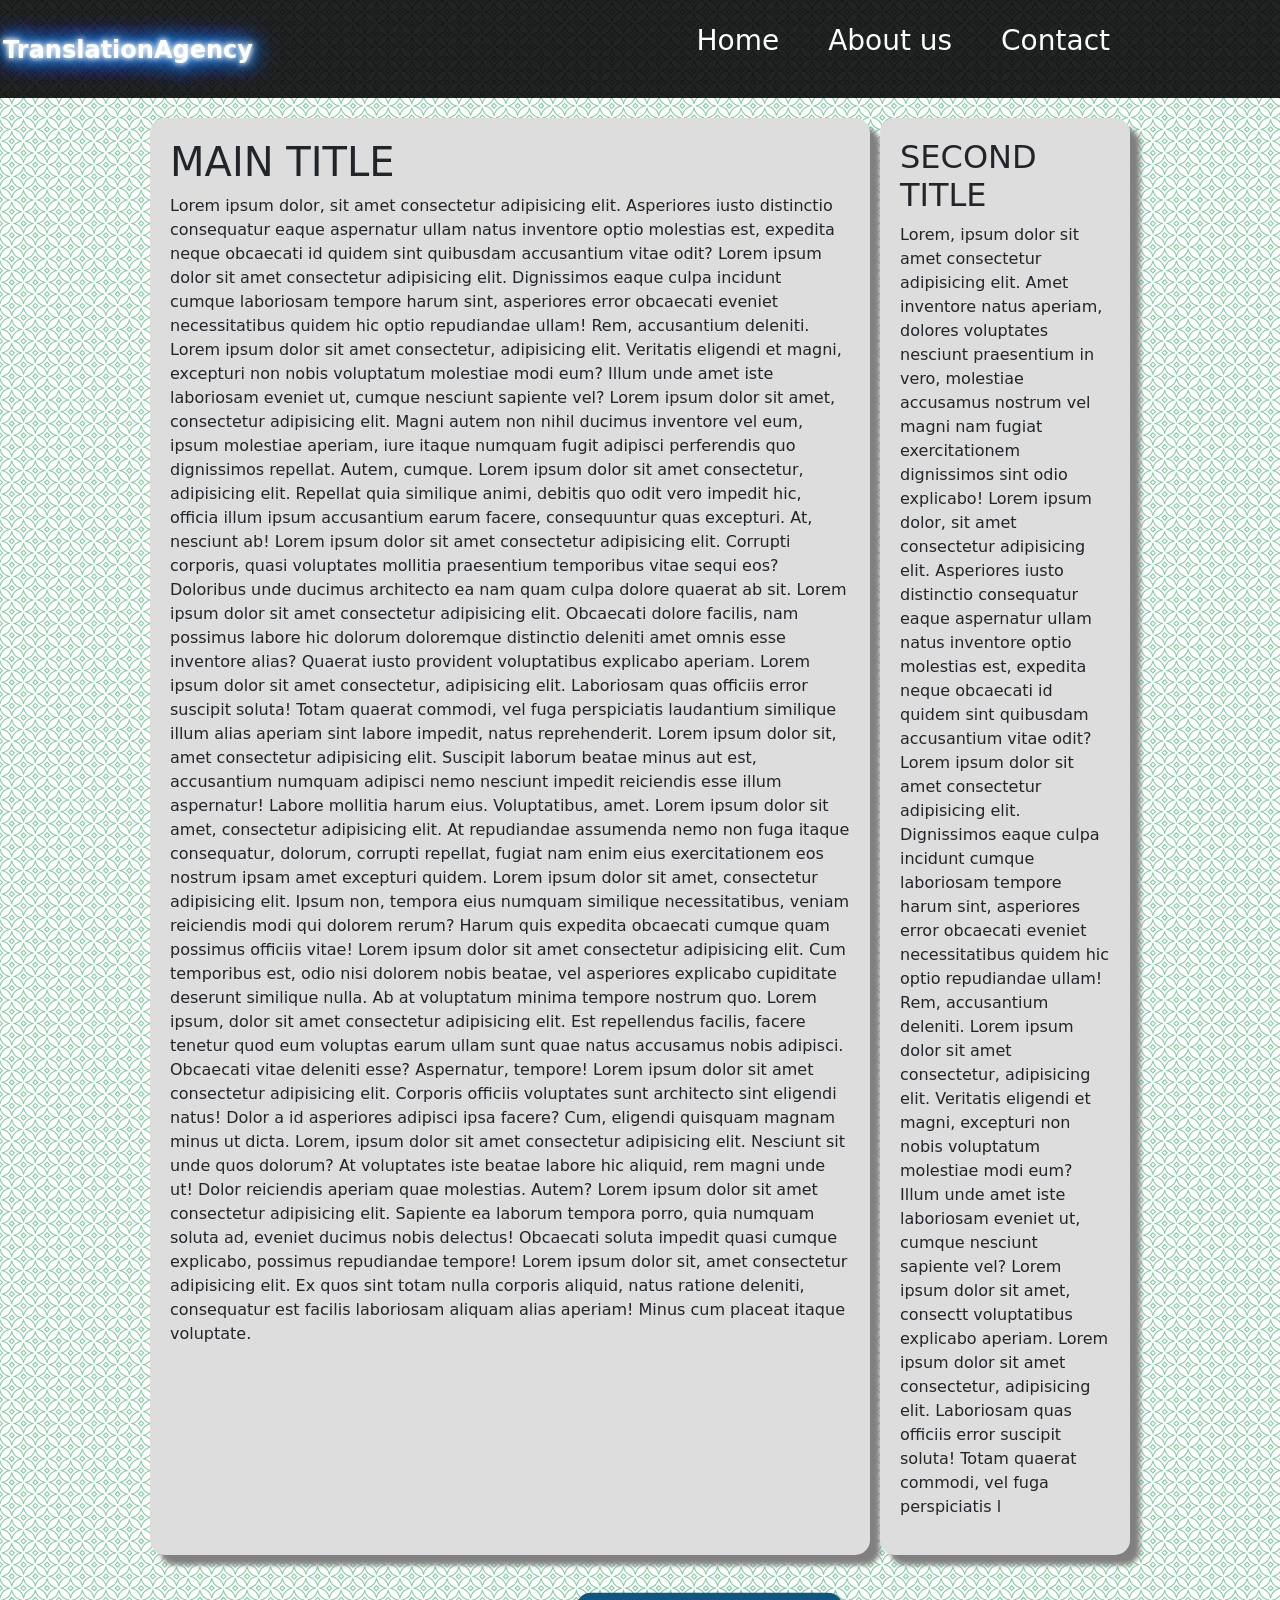
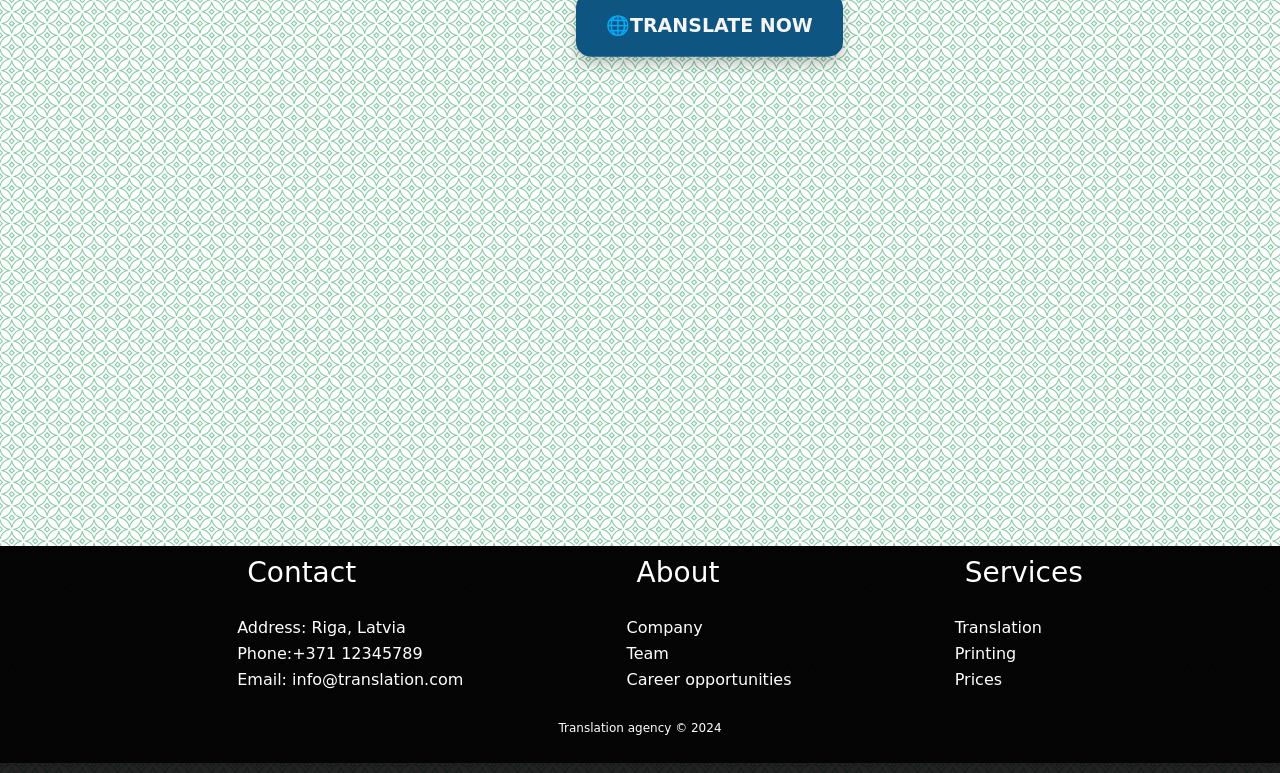
<file: index.html>
<!DOCTYPE html>
<html lang="en">
<head>
    <meta charset="UTF-8">
    <meta name="viewport" content="width=device-width, initial-scale=1.0">
    <link rel="stylesheet" href="style.css">

    <!-- <link rel="icon" sizes="32x32" href="Fav icon/translation-agencylogojpg.jpg"> -->
    <title>Translation Agency</title>
    <link rel=icon href="favicon logo.avif">
    <link href="https://cdn.jsdelivr.net/npm/bootstrap@5.3.0/dist/css/bootstrap.min.css" rel="stylesheet">
</head>
<body>
    <header class="header">
        <!-- LOGO -->
        <div class="logo"><a href="index.html">TranslationAgency</a></div> 
        <nav class="header__nav">
            <ul class="header__nav-list">
                <li class="header__nav-item"><a href="#">Home</a></li>
                <li class="header__nav-item"><a href="#">About us</a></li>
                <li class="header__nav-item"><a href="#">Contact</a></li>
            </ul>
        </nav>
    </header>      
    
    <div class="grid-container">    
      <main class="main">
          <h1 class="main__title">MAIN TITLE</h1>
          <p>Lorem ipsum dolor, sit amet consectetur adipisicing elit. Asperiores iusto distinctio consequatur eaque aspernatur ullam natus inventore optio molestias est, expedita neque obcaecati id quidem sint quibusdam accusantium vitae odit? Lorem ipsum dolor sit amet consectetur adipisicing elit. Dignissimos eaque culpa incidunt cumque laboriosam tempore harum sint, asperiores error obcaecati eveniet necessitatibus quidem hic optio repudiandae ullam! Rem, accusantium deleniti. Lorem ipsum dolor sit amet consectetur, adipisicing elit. Veritatis eligendi et magni, excepturi non nobis voluptatum molestiae modi eum? Illum unde amet iste laboriosam eveniet ut, cumque nesciunt sapiente vel? Lorem ipsum dolor sit amet, consectetur adipisicing elit. Magni autem non nihil ducimus inventore vel eum, ipsum molestiae aperiam, iure itaque numquam fugit adipisci perferendis quo dignissimos repellat. Autem, cumque. Lorem ipsum dolor sit amet consectetur, adipisicing elit. Repellat quia similique animi, debitis quo odit vero impedit hic, officia illum ipsum accusantium earum facere, consequuntur quas excepturi. At, nesciunt ab! Lorem ipsum dolor sit amet consectetur adipisicing elit. Corrupti corporis, quasi voluptates mollitia praesentium temporibus vitae sequi eos? Doloribus unde ducimus architecto ea nam quam culpa dolore quaerat ab sit. Lorem ipsum dolor sit amet consectetur adipisicing elit. Obcaecati dolore facilis, nam possimus labore hic dolorum doloremque distinctio deleniti amet omnis esse inventore alias? Quaerat iusto provident voluptatibus explicabo aperiam. Lorem ipsum dolor sit amet consectetur, adipisicing elit. Laboriosam quas officiis error suscipit soluta! Totam quaerat commodi, vel fuga perspiciatis laudantium similique illum alias aperiam sint labore impedit, natus reprehenderit. Lorem ipsum dolor sit, amet consectetur adipisicing elit. Suscipit laborum beatae minus aut est, accusantium numquam adipisci nemo nesciunt impedit reiciendis esse illum aspernatur! Labore mollitia harum eius. Voluptatibus, amet. Lorem ipsum dolor sit amet, consectetur adipisicing elit. At repudiandae assumenda nemo non fuga itaque consequatur, dolorum, corrupti repellat, fugiat nam enim eius exercitationem eos nostrum ipsam amet excepturi quidem. Lorem ipsum dolor sit amet, consectetur adipisicing elit. Ipsum non, tempora eius numquam similique necessitatibus, veniam reiciendis modi qui dolorem rerum? Harum quis expedita obcaecati cumque quam possimus officiis vitae! Lorem ipsum dolor sit amet consectetur adipisicing elit. Cum temporibus est, odio nisi dolorem nobis beatae, vel asperiores explicabo cupiditate deserunt similique nulla. Ab at voluptatum minima tempore nostrum quo. Lorem ipsum, dolor sit amet consectetur adipisicing elit. Est repellendus facilis, facere tenetur quod eum voluptas earum ullam sunt quae natus accusamus nobis adipisci. Obcaecati vitae deleniti esse? Aspernatur, tempore! Lorem ipsum dolor sit amet consectetur adipisicing elit. Corporis officiis voluptates sunt architecto sint eligendi natus! Dolor a id asperiores adipisci ipsa facere? Cum, eligendi quisquam magnam minus ut dicta. Lorem, ipsum dolor sit amet consectetur adipisicing elit. Nesciunt sit unde quos dolorum? At voluptates iste beatae labore hic aliquid, rem magni unde ut! Dolor reiciendis aperiam quae molestias. Autem? Lorem ipsum dolor sit amet consectetur adipisicing elit. Sapiente ea laborum tempora porro, quia numquam soluta ad, eveniet ducimus nobis delectus! Obcaecati soluta impedit quasi cumque explicabo, possimus repudiandae tempore! Lorem ipsum dolor sit, amet consectetur adipisicing elit. Ex quos sint totam nulla corporis aliquid, natus ratione deleniti, consequatur est facilis laboriosam aliquam alias aperiam! Minus cum placeat itaque voluptate.
          </p>
      </main>
      <aside class="aside">
          <h2 class="aside__title">SECOND TITLE</h2>
          <p>Lorem, ipsum dolor sit amet consectetur adipisicing elit. Amet inventore natus aperiam, dolores voluptates nesciunt praesentium in vero, molestiae accusamus nostrum vel magni nam fugiat exercitationem dignissimos sint odio explicabo! Lorem ipsum dolor, sit amet consectetur adipisicing elit. Asperiores iusto distinctio consequatur eaque aspernatur ullam natus inventore optio molestias est, expedita neque obcaecati id quidem sint quibusdam accusantium vitae odit? Lorem ipsum dolor sit amet consectetur adipisicing elit. Dignissimos eaque culpa incidunt cumque laboriosam tempore harum sint, asperiores error obcaecati eveniet necessitatibus quidem hic optio repudiandae ullam! Rem, accusantium deleniti. Lorem ipsum dolor sit amet consectetur, adipisicing elit. Veritatis eligendi et magni, excepturi non nobis voluptatum molestiae modi eum? Illum unde amet iste laboriosam eveniet ut, cumque nesciunt sapiente vel? Lorem ipsum dolor sit amet, consectt voluptatibus explicabo aperiam. Lorem ipsum dolor sit amet consectetur, adipisicing elit. Laboriosam quas officiis error suscipit soluta! Totam quaerat commodi, vel fuga perspiciatis l</p>
      </aside>
  </div>

  

  <div class="button-container">
    <button class="translate-button">🌐Translate now</button>
  </div>
  <!--Address in the map-->
  <div class="map">
    <iframe src="https://www.google.com/maps/embed?pb=!1m18!1m12!1m3!1d2067.992772452602!2d24.150413576826576!3d56.954939573552764!2m3!1f0!2f0!3f0!3m2!1i1024!2i768!4f13.1!3m3!1m2!1s0x46eece2216ab4c0b%3A0x242a2d93eecba91a!2z0JLRi9GB0YjQsNGPINGI0LrQvtC70LAg0Y3QutC-0L3QvtC80LjQutC4INC4INC60YPQu9GM0YLRg9GA0Ys!5e1!3m2!1sru!2slv!4v1734427337852!5m2!1sru!2slv" width="600" height="450" style="border:0;" allowfullscreen="" loading="lazy" referrerpolicy="no-referrer-when-downgrade"></iframe>
  </div>
  <!--/Address in the map-->
  

    <div class="footer">
        <footer class="footer">
            <div class="container">    
                <div class="container__data">
                    <h3 class="footer__subtitle">Contact</h3>
                    <ul class="footer__list">
                        <li class="footer__item"><a href="#">Address: Riga, Latvia</a></li>
                        <li class="footer__item"><a href="#">Phone:<span class="footer__item-contact">+371 12345789</span></a></li>
                        <li class="footer__item"><a href="#">Email: <span class="footer__item-contact">info@translation.com</span></a></li>
                    </ul>
                </div> 
                <div class="container__data">
                    <h3 class="footer__subtitle">About</h3>
                    <ul class="footer__list">
                        <li class="footer__item"><a href="#">Company</a></li>
                        <li class="footer__item"><a href="#">Team</a></li>
                        <li class="footer__item"><a href="#">Career opportunities</a></li>
                    </ul>
                </div>
                <div class="container__data">
                    <h3 class="footer__subtitle">Services</h3>
                    <ul class="footer__list">
                        <li class="footer__item"><a href="#">Translation</a></li>
                        <li class="footer__item"><a href="#">Printing</a></li>
                        <li class="footer__item"><a href="#">Prices</a></li>
                    </ul>
                </div>
            </div>
                <p class="copyright">Translation agency © 2024</p>
            </footer>
    </div>
</body>
</html>
</file>
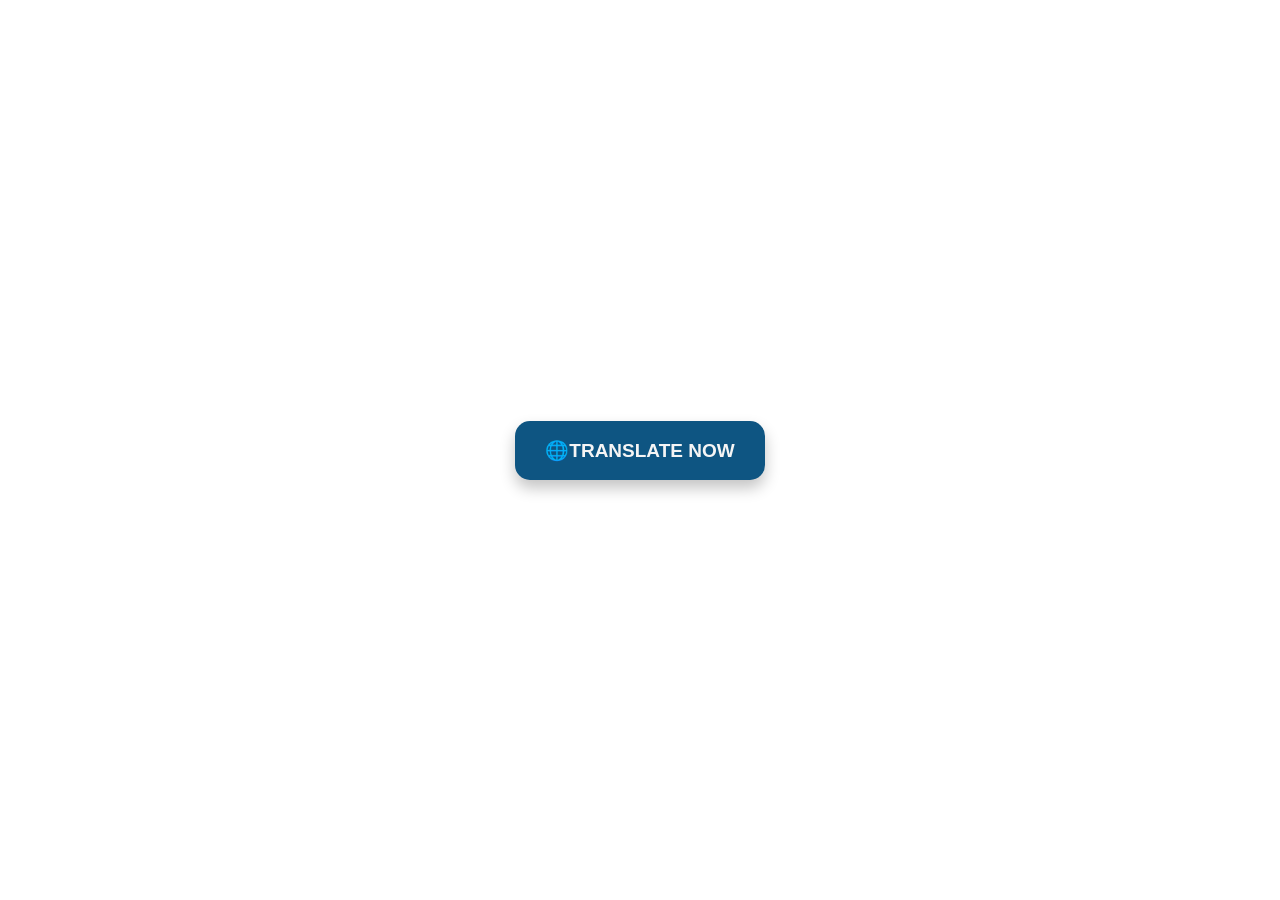
<file: users/Abdulla.html>
<!DOCTYPE html>
<html lang="en">
<head>
    <meta charset="UTF-8">
    <meta name="viewport" content="width=device-width, initial-scale=1.0">
    <title>Document</title>
    <link rel="stylesheet" href="CSS/style.css">
</head>
<body>
    <div class="button-container">
        <button class="translate-button">🌐Translate now</button>
    </div>
</body>
</html>
</file>
<file: style.css>
body {
    margin: 0;
    padding: 0;
    font-family: Arial, sans-serif;
    background-image: url("background.png");
    display: flex;
    flex-direction: column;
    min-height: 100vh;
  }
  
  .header {
    background-color: #000d;
    margin-top: 0;
    position: sticky;
    top: 0;
}

.header__nav-list {
    text-align: right;
    justify-content: center;
    font-size: 28px;
    margin-right: 150px;
}

.header__nav-item {
    display: inline-block;
    padding: 20px;
}

.header__nav-item a {
    text-decoration: none;
    color: #fff;
}

.header__nav-item:hover {
    text-decoration: underline;
    color: #fff;
}

.logo a{
  color: #fff;
  text-decoration: none;
  text-shadow: 1px 1px 2px black;
  text-shadow: 0 0 5px #fff, 0 0 10px #fff, 0 0 15px #0073e6, 0 0 20px #0073e6, 0 0 25px #0073e6, 0 0 30px #0073e6, 0 0 35px #0073e6;
}


.grid-container {
  max-width: 1000px;
  display: grid;
  grid-template-columns: minmax(500px, 3fr) minmax(250px, 1fr);
  grid-auto-flow: dense;
  margin: auto;
  gap: 10px;
  padding: 20px 10px;
  display: grid;
  grid-template-areas: 
  "main aside";}

.main {
  background-color: #ddd;
  grid-area: main;
  padding: 20px;
  border-radius: 15px;
  box-shadow: 10px 10px 5px grey;
  }
  
.aside {
  background-color: #ddd;
  grid-area: aside;
  padding: 20px;
  border-radius: 15px;
  box-shadow: 10px 10px 5px grey;
  }

  .menu-button {
    display: inline-block;
    padding: 10px 20px;
    background-color: #007bff;
    color: white;
    border: none;
    border-radius: 5px;
    cursor: pointer;
    box-shadow: 0 2px 5px rgba(0, 0, 0, 0.2);
    transition: background-color 0.3s ease, transform 0.2s ease;
  }
  
  .menu-button:hover {
    background-color: #0056b3;
    transform: scale(1.05);
  }
  
  .popup-menu {
    display: none;
    position: absolute;
    top: 60px;
    right: 10px;
    background-color: #ffffff;
    border-radius: 8px;
    box-shadow: 0 4px 15px rgba(0, 0, 0, 0.2);
    overflow: hidden;
    z-index: 1000;
    opacity: 0;
    transform: translateY(-10px);
    transition: opacity 0.3s ease, transform 0.3s ease;
  }
  
  .popup-menu.show {
    display: block;
    opacity: 1;
    transform: translateY(0);
  }
  
  .popup-menu ul {
    list-style: none;
    padding: 0;
    margin: 0;
  }
  
  .popup-menu li {
    padding: 15px 20px;
    cursor: pointer;
    border-bottom: 1px solid #ddd;
    background-color: #f9f9f9;
    color: #333;
    font-size: 16px;
    transition: background-color 0.3s ease, color 0.3s ease;
  }
  
  .popup-menu li:hover {
    background-color: #007bff;
    color: white;
  }
  
  .popup-menu li:last-child {
    border-bottom: none;
  }
  
  .map iframe{
    width: 100%;
    padding: 10px;
    margin: 0 auto;
    align-items: center;
    justify-content: center;
}
  
  
.footer {
  background-color: #000d;
  width: 100%;
  bottom: 0;
  padding-bottom: 10px;
}

.container {
  display: flex;
  justify-content: space-evenly;
  align-items: end;
  padding: 10px;
}

.footer__subtitle {
  font-size: 28px;
  color: #fff;
  margin-left: 50px;
}

.footer__list {
  min-width: 100%;
  list-style: none;
  text-decoration: none;
  margin-top: 25px;    
}


.footer__item {
  padding: 1px 8px;
}

.footer__item a {
  text-decoration: none;
  color: #fff;
  padding-top: 10px;
}

.footer__item-contact {
  text-decoration: none;
}

.footer__item-contact:hover {
  text-decoration: underline;
}

.copyright {
  font-size: 12px;
  color: #fff;
  text-align: center;
}
  @media (max-width: 768px) {
    header {
      flex-direction: column;
      align-items: flex-start;
    }
  
    .menu-button {
      margin-top: 10px;
      align-self: flex-end;
    }
  
    .popup-menu {
      top: 50px;
      right: 10px;
    }
  
    .popup-menu ul {
      padding: 10px;
    }
  
    iframe {
      width: 100%;
      height: 300px;
    }
  }
  
  .button-container {
   position: relative;
   left: 95%;
   margin-top: 50px;
   transform: translate(-50%, -50%);
  }
  
  .translate-button {
    background: rgb(14, 85, 130);
    color: whitesmoke;
    font-size: 19px;
    font-weight: bold;
    padding: 18px 30px;
    border: none;
    border-radius: 15px;
    cursor: pointer;
    animation: gradientShift 6s ease infinite;
    transition: all 0.3s ease;
    box-shadow: 0 8px 15px rgba(0, 0, 0, 0.235);
    display: inline-flex;
    align-items: center;
    justify-content: center;
    gap: 15px;
    text-transform: uppercase;
  }
  
  .translate-button:hover {
    transform: scale(1.1);
    box-shadow: 0 12px 20px rgba(0, 0, 0, 0.3);
  }

  .logo{
    font-weight: bold;
    color: #ddd;
    position: absolute;
    bottom: 0;            
    left: 10%;
    margin-bottom: 30px;            
    transform: translateX(-50%); 
    color: white;          
    font-size: 1.5rem;     
    font-weight: bold;     
  }
</file>
<file: users/CSS/style.css>
body{
  margin: 0;
  padding: 0;
  display: flex;
  justify-content: center;
  align-items: center;
  height: 100vh;
}
  .button-container {
    text-align: center;
  }
  

  .translate-button {
    background: rgb(14, 85, 130);
    background-size: 100px;
    color: whitesmoke;
    font-size: 19px;
    font-weight: bold;
    padding: 18px 30px;
    border: none;
    border-radius: 15px;
    cursor: pointer;
    animation: gradientShift 6s ease infinite;
    transition: all 0.3s ease;
    box-shadow: 0 8px 15px rgba(0, 0, 0, 0.235);
    display: inline-flex;
    align-items: center;
    justify-content: center;
    gap: 15px;
    text-transform: uppercase;
  }
  

  .translate-button:hover {
    transform: scale(1.1);
    box-shadow: 0 12px 20px rgba(0, 0, 0, 0.3);
  }
</file>
